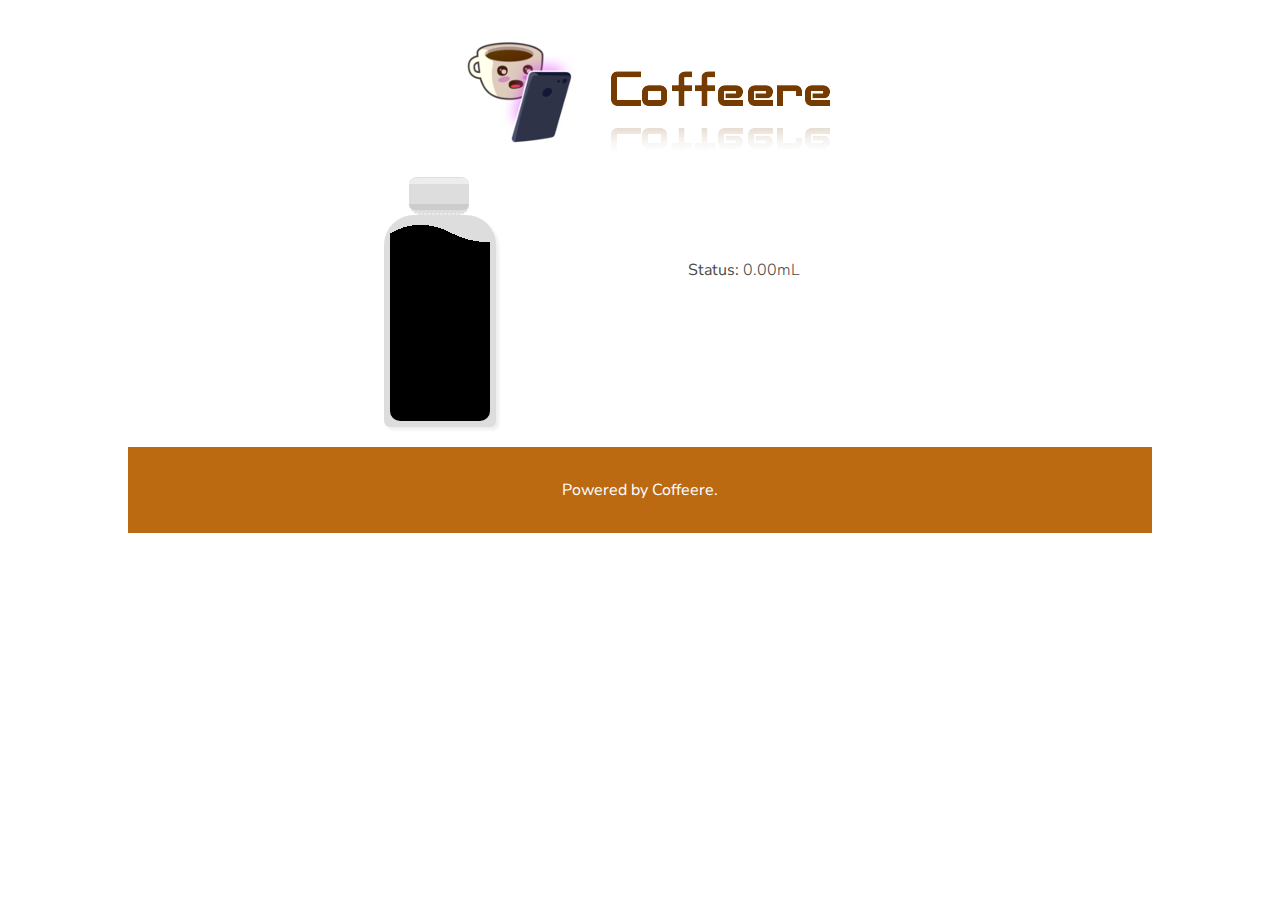
<file: client-webpage/index.html>
<!DOCTYPE HTML>
<html>
  <head>
      <meta charset="utf-8">
      <meta name="description" content="">
      <meta name="viewport" content="width=device-width, initial-scale=1">
      <title>Coffeere</title>
      <link href="https://fonts.googleapis.com/css?family=Nunito+Sans:300,400,600,700,800,900" rel="stylesheet">
      <script src="https://ajax.googleapis.com/ajax/libs/jquery/3.3.1/jquery.min.js"></script>
      <link rel="stylesheet" href="style.css">
      <link rel="shortcut icon" href="favicon.png">
  </head>
  <body>
    <div class="header">
      <img src="header.png">
    </div>
    
    <div class="wrapper">
      <div class="feature">
        <div class="feature__bottle">
          <div class="water-bottle">
              <div class="cap">
                  <div class="cap-top"></div>
                  <div class="cap-seal"></div>
              </div>
              <div id="bottle" class="bottle bottle_full">
                  <div id="water" class="water"></div>
              </div>
          </div>
        </div>
        <div class="feature__item info_section">
          <p><b>Status: </b> <span id="fill">0.00mL</span></p>
        </div>
      </div>
    </div>
    <footer class="footer">Powered by Coffeere.</footer>
    <script>
      var service = "http://maxwellden.pythonanywhere.com/coffe";
      function toggleClass(element, toggleClass){
        var currentClass = element.className;
        var newClass;
        if(currentClass.split(" ").indexOf(toggleClass) > -1){ //has class
          newClass = currentClass.replace(new RegExp('\\b'+toggleClass+'\\b','g'),"")
        }else{
          newClass = currentClass + " " + toggleClass;
        }
        
        element.className = newClass.trim();
      }

      function toggleBottle(new_class) {
        var bottle = document.getElementById("bottle");
        bottle.className = "bottle";
        toggleClass(bottle, new_class)
      }

      function loadData() {
        $.getJSON(service, function(data) {

          if (data["fill"] <= 10) {
            $("#fill").html("Vazio ou sem garrafa.");
          }
          else {
            $("#fill").html(data["fill"].toFixed(2) + "mL");
          }

          if (data["fill"] < 150) {
            toggleBottle("");
          }
          else if (data["fill"] >= 2500) {
            $("#fill").html("Alguém está utilizando a garrafa.");
          }
          else if (data["fill"] >= 850) {            
            toggleBottle("bottle_full");
          }
          else if (data["fill"] >= 630) {
            toggleBottle("bottle_third");
          }
          else if (data["fill"] >= 315) {
            toggleBottle("bottle_half");            
          }          
          else {
            toggleBottle("bottle_quarter");
          }
        });
      }

      window.onload = function() {
        setInterval(loadData, 2000);
      }
    </script>
  </body>
</html>
</file>
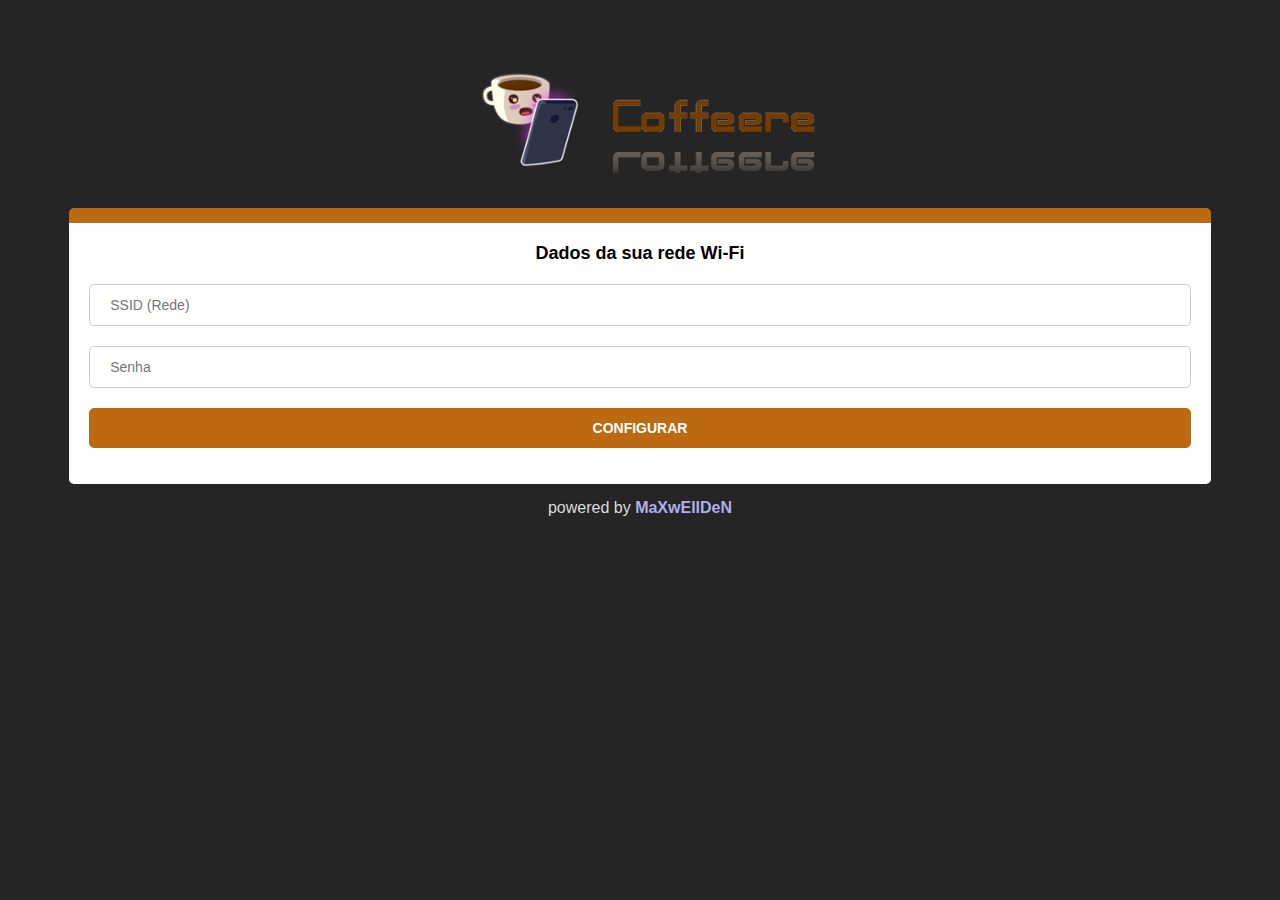
<file: esp8266/data/index.html>
<html>
    <head>
        <meta charset='UTF-8'>
        <title>Coffeere</title>
        <link rel='stylesheet' href='style.css'>
        <meta name='viewport' content='width=device-width, initial-scale=1.0'>
    </head>

    <body>
        <div class='logo'></div>
        <div class='login-block'>
            <form action="/configure" method="post">
            <h1>Dados da sua rede Wi-Fi</h1>            
            <input type='text' placeholder='SSID (Rede)'name="ssid"/>
            <input type='password' placeholder='Senha' name="password"/>
            <button>Configurar</button>
        </form>
        </div>
    </body>
    <footer>powered by <a target='blank' href='http://maxwellden.github.com'>MaXwEllDeN</a></footer>
</html>
</file>
<file: client-webpage/style.css>
.header {
  text-align: center;
  margin-bottom: 2%;
  margin-top: 3%;
}

.feature__bottle {
  display: inline-block;
  margin: 0px;
}

.feature__item {
  position: absolute;
  display: inline-block;
  margin-top: 6%;
}

.feature__item p{
  margin: 0px;
}

.gear {
  margin-top: 10%;
  width: 64px; 
  height: 64px;
  animation: like-gif steps(28) 1s infinite both;
  animation-play-state: paused;
}

.gear .pause {
  animation-play-state: paused;
}

.info_section {
  margin-left: 15%;
  position: top;
}

:root {
  --primary-color: #bc6a12;
}

/* normalized */
html, body {
  padding: 0;
  margin: 0;
  font-family: 'Nunito Sans', sans-serif;
  background-color: white;
}

p {
  font-weight: 300;
  color: #4A4A4A;
  padding-top: 5px;
}

hr {
  padding: 1rem 0;
  border: 0;
  border-bottom: 1px solid var(--bg-color);
}


/* layout */
.wrapper {
  margin: 0 auto;
  margin-left: 25%;
  width: 70%;  
}

.footer {
  margin-top: 1%;
  text-align: center;
  background-color: var(--primary-color);
  padding: 2rem;
  color: white;
}

/* Water bottle */

body { margin:10%; margin-top:0px;}

.bottle {
    position: relative;
    background: #ddd;
    width:100px;
    border-radius:30px 30px 6px 6px;
    height:200px;
    padding:6px;
    box-shadow: 3px 3px 3px #efefef;
    margin-bottom:4px;
}

/* Transition*/
.bottle .water {
    background-image: url("waves.png");
    background-position: top right;
    position: absolute;
    bottom: 6px;
    width: 100px;
    height: 60px;
    -webkit-transition: all 2s ease-out;
    -moz-transition: all 2s ease-out;
    transition: all 2s ease-out;
    -webkit-border-radius: 10px;
    -moz-border-radius: 10px;
    border-radius: 10px;
}

.bottle_quarter .water {
  height: 90px;
  background-position: top center;
  -webkit-transition: all 2s ease-out;
  -moz-transition: all 2s ease-out;
  transition: all 2s ease-out;
}

.bottle_half .water {
  height: 120px;
  background-position: top left;
  -webkit-transition: all 2s ease-out;
  -moz-transition: all 2s ease-out;
  transition: all 2s ease-out;
}

.bottle_third .water {
  height: 180px;
  background-position: top right;
  -webkit-transition: all 2s ease-out;
  -moz-transition: all 2s ease-out;
  transition: all 2s ease-out;
}

.bottle_full .water {
    height: 220px;
    background-position: top left;
    -webkit-transition: all 2s ease-out;
    -moz-transition: all 2s ease-out;
    transition: all 2s ease-out;
}
.cap { background: #ddd; margin:0 25px;width:60px;border-radius:8px 8px 10px  12px; height:35px;border-top:1px solid #ddd; border-bottom:2px dotted #efefef;}
.cap-top { background:#ededed; height:6px; border-radius:10px 10px 0 0; }
.cap-seal { margin-top:20px;background:#ccc; height:6px; border-radius: 0 0 10px 10px; }

/* The switch - the box around the slider */
.switch {  
  float: right;  
  position: relative;
  display: inline-block;
  width: 40px;
  height: 20px;
  margin-left: 5px;
}

/* The slider */
.slider {
  position: absolute;
  cursor: pointer;
  top: 0;
  left: 0;
  right: 0;
  bottom: 0;
  background-color: #ccc;
  -webkit-transition: .4s;
  transition: .4s;
}

.slider:before {
  position: absolute;
  content: "";
  height: 12px;
  width: 12px;
  left: 4px;
  bottom: 4px;  
  background-color: white;
  -webkit-transition: .4s;
  transition: .4s;
}

input:checked + .slider {
  background-color: #2196F3;
}

input:focus + .slider {
  box-shadow: 0 0 1px #2196F3;
}

input:checked + .slider:before {
  -webkit-transform: translateX(22px);
  -ms-transform: translateX(22px);
  transform: translateX(22px);
}

/* Rounded sliders */
.slider.round {
  border-radius: 34px;
}

.slider.round:before {
  border-radius: 50%;
}
</file>
<file: esp8266/data/style.css>
body {
    background-color: #252525;
    background-size: cover;
    font-family: Arial, Helvetica, sans-serif;
    padding: 20px;
}
.circle {
    display: inline-block;
    vertical-align: middle;
    margin: 0px 5px 0 0;
    border-radius: 50%;
    border-width: 5px;
    height: 25px;
    width: 25px;
}

.logo {
    width: 90%;
    height: 120px;
    background: url('logo.png') no-repeat center;
    margin: 30px auto;
}

.login-block {
    width: 90%;
    padding: 20px;
    background: #fff;
    border-radius: 5px;
    border-top: 15px solid #bc6a12;
    margin: 0 auto;
}

.login-block h1 {
    text-align: center;
    color: #000;
    font-size: 18px;
    margin-top: 0;
    margin-bottom: 20px;
}

.login-block input {
    width: 100%;
    height: 42px;
    box-sizing: border-box;
    border-radius: 5px;
    border: 1px solid #ccc;
    margin-bottom: 20px;
    font-size: 14px;
    font-family: Arial, Helvetica, sans-serif;
    padding: 0 20px 0 20px;
}

.login-block button {
    width: 100%;
    height: 40px;
    background: #bc6a12;
    box-sizing: border-box;
    border-radius: 5px;
    border: 1px solid #bc6a12;
    color: #fff;
    font-weight: bold;
    text-transform: uppercase;
    font-size: 14px;
    font-family: Arial, Helvetica, sans-serif;
    cursor: pointer;
}

footer {
    display: block;
    padding-top: 15px;
    text-align: center;
    color: #ddd;
    font-weight: normal;
    text-shadow: 0px -1px 0px rgba(0, 0, 0, 0.2);

}
footer a, footer a:link {
    color: rgb(177, 175, 236);
    font-weight: bold;
    text-decoration: none;
}
</file>
